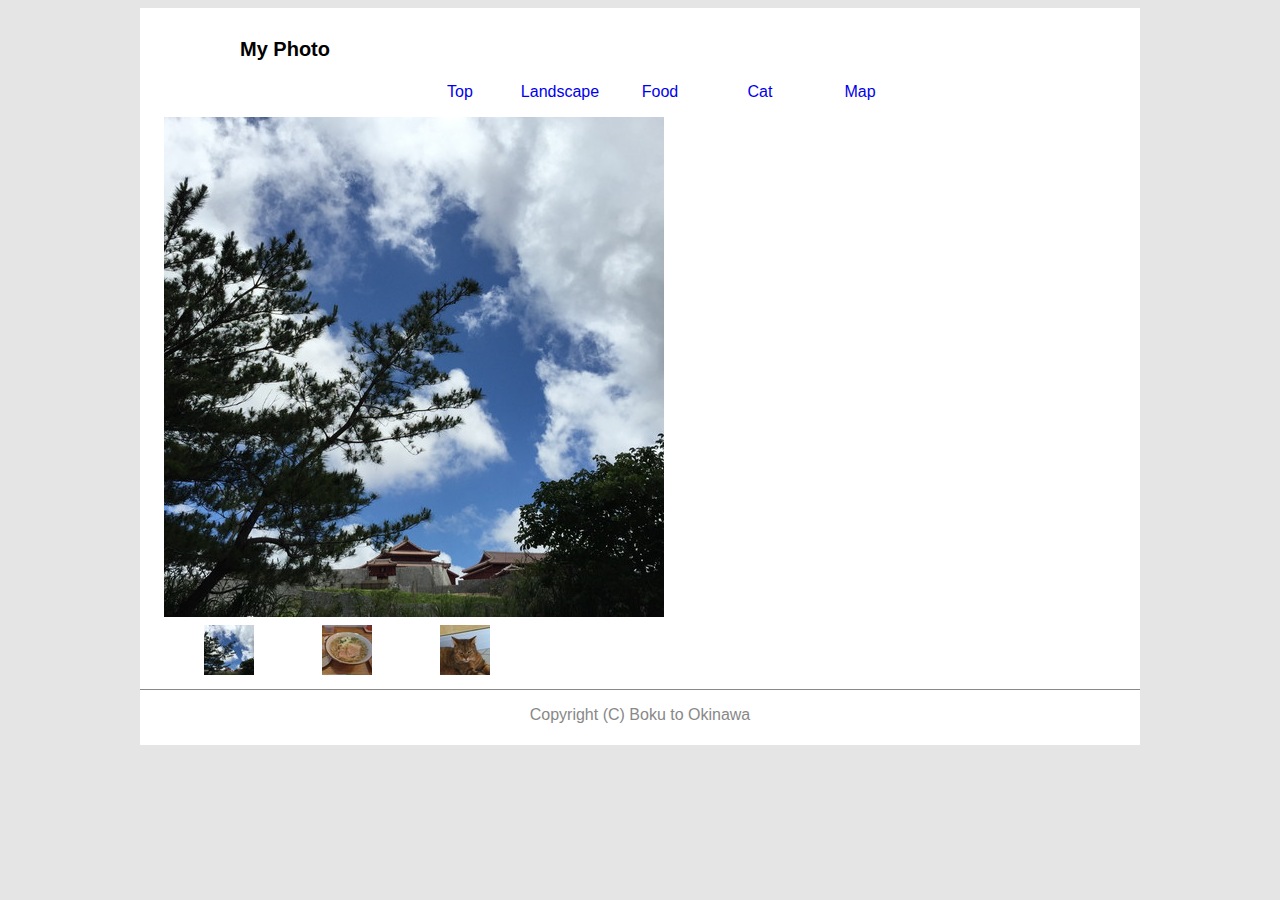
<file: index.html>
<!DOCTYPE html>
<html lang="ja">
<head>
	<meta charset="UTF-8">
	<meta name="author" content="boku">
	<meta name="description" content="沖縄の景色や食やねこたちを紹介">
	<meta name="keywords" content="沖縄,猫,料理,景色">
	<title>My Photo</title>
	<meta name="viewport" content="width=device-width", initial-scale=1.0>

	<link rel="stylesheet" href="main.css">

	<!-- PC用の設定 -->
	<link rel="stylesheet" href="pc.css" media="only screen and (min-width:900px)">

	<!-- タブレット用の設定 -->
	<link rel="stylesheet" href="tablet.css" media="only screen and (min-width:600px) and (max-width:899px)">

	<!-- スマートフォン用の設定 -->
	<link rel="stylesheet" href="smart.css" media="only screen and (max-width:599px)">

</head>
<body>
	
	<!-- コンテナ -->
	<div id="container">
		
		<!-- ヘッダ－ -->
		<header id="pageheader">
			<h1>My Photo</h1>
			
			
			<!-- メニュー -->
			<nav>
				<ul>
					<li><a href="index.html">Top</a></li>
					<li><a href="kesiki.html">Landscape</a></li>
					<li><a href="gohan.html">Food</a></li>
					<li><a href="neko.html">Cat</a></li>
					<li><a href="map.html">Map</a></li>
				</ul>
			</nav>
			
		</header>
		
		<!-- コンテンツ -->
		<article>
			<section id="main">
				<img src="images/view1-500.jpg" alt="拡大" name="dai">
			</section>
			<section id=samne>
				<figure>
					<a href="javascript:document.dai.src = 'images/view1-500.jpg'; void(0);">
					<img src="images/view1-50.jpg" alt=""></a>
				</figure>
				<figure>
					<a href="javascript:document.dai.src = 'images/food2-500.jpg'; void(0);">
					<img src="images/food2-50.jpg" alt=""></a>
				</figure>
				<figure>
					<a href="javascript:document.dai.src = 'images/neko3-500.jpg'; void(0);">
					<img src="images/neko3-50.jpg" alt=""></a>
				</figure>
			</section>	
		</article>

		<!-- フッター -->
		<footer>
			<p>Copyright (C) Boku to Okinawa</p>
		</footer>

	</div>
	
</body>
</html>
</file>
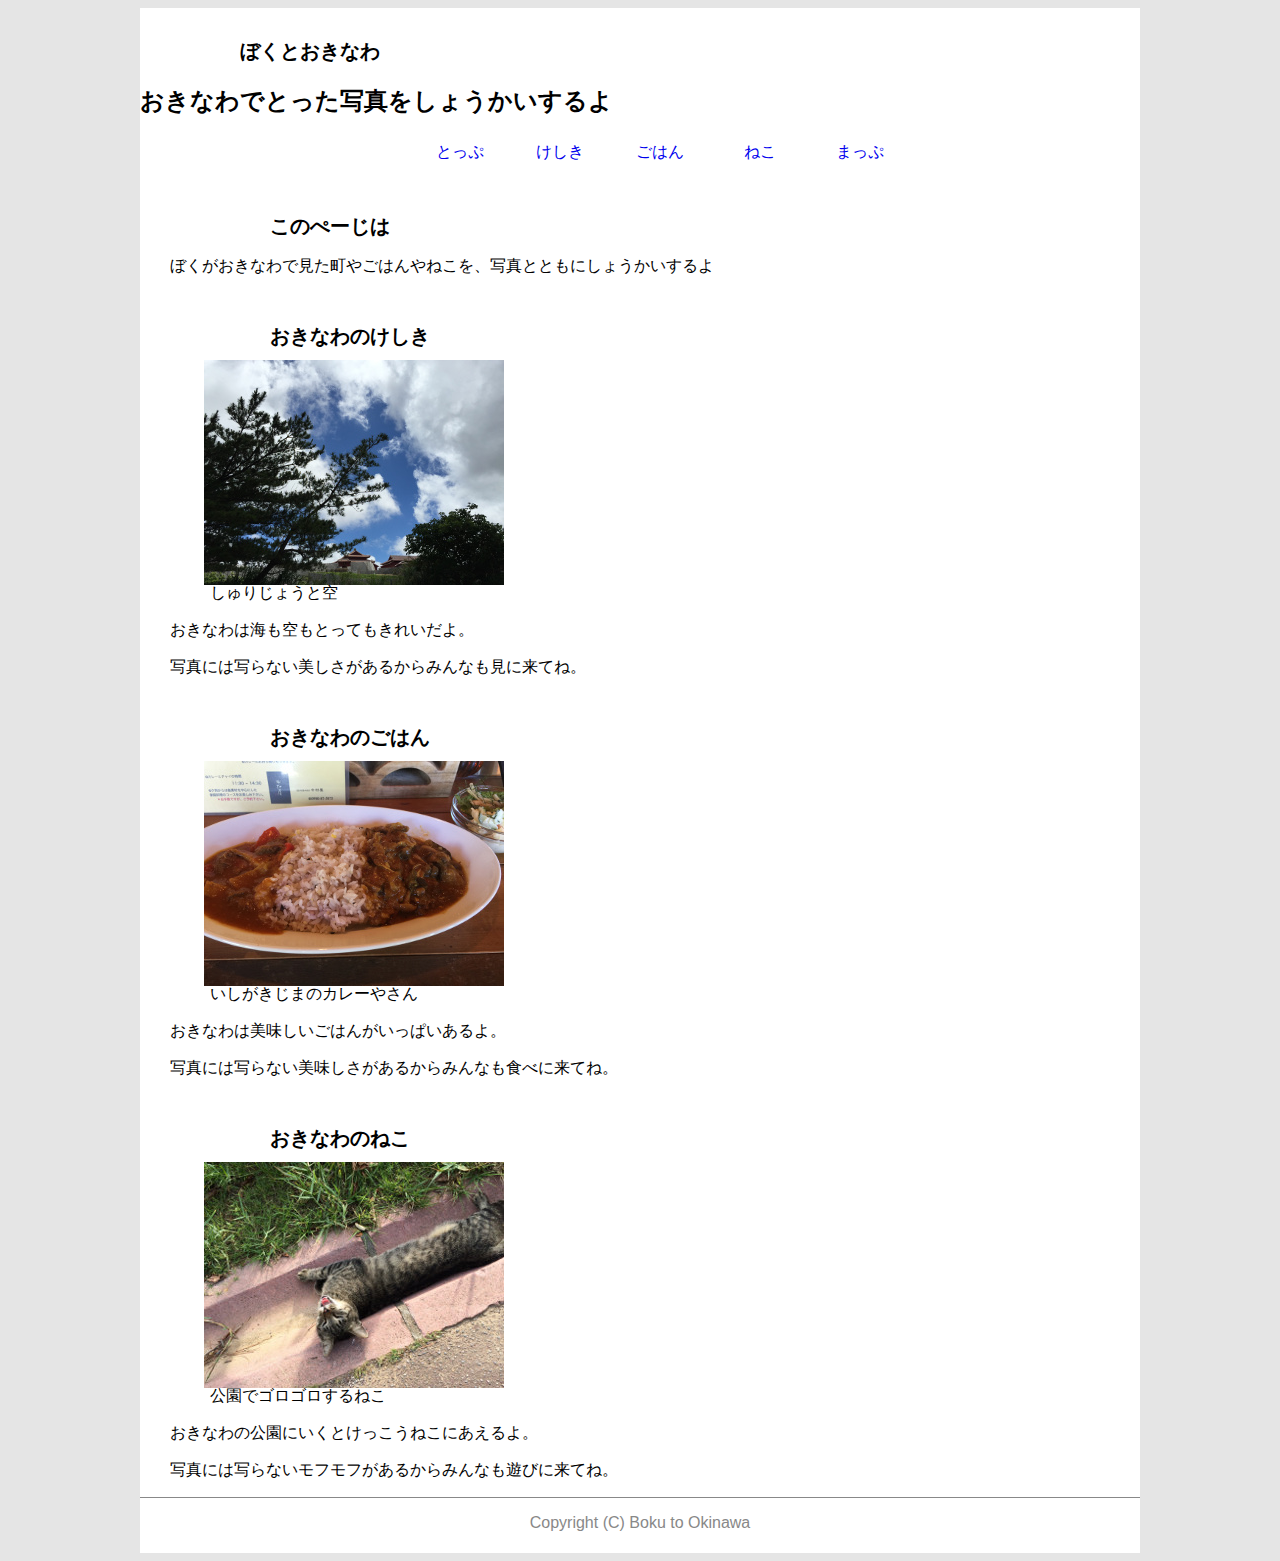
<file: _index.html>
<!DOCTYPE html>
<html lang="ja">
<head>
	<meta charset="UTF-8">
	<meta name="author" content="boku">
	<meta name="description" content="沖縄の景色や食やねこたちを紹介">
	<meta name="keywords" content="沖縄,猫,料理,景色">
	<title>ぼくとおきなわ</title>
	<meta name="viewport" content="width=device-width", initial-scale=1.0>

	<link rel="stylesheet" href="main.css">

	<!-- PC用の設定 -->
	<link rel="stylesheet" href="pc.css" media="only screen and (min-width:900px)">

	<!-- タブレット用の設定 -->
	<link rel="stylesheet" href="tablet.css" media="only screen and (min-width:600px) and (max-width:899px)">

	<!-- スマートフォン用の設定 -->
	<link rel="stylesheet" href="smart.css" media="only screen and (max-width:599px)">

</head>
<body>
	
	<!-- コンテナ -->
	<div id="container">
		
		<!-- ヘッダ－ -->
		<header id="pageheader">
			<h1>ぼくとおきなわ</h1>
			<h2>おきなわでとった写真をしょうかいするよ</h2>
			
			<!-- メニュー -->
			<nav>
				<ul>
					<li><a href="index.html">とっぷ</a></li>
					<li><a href="kesiki.html">けしき</a></li>
					<li><a href="gohan.html">ごはん</a></li>
					<li><a href="neko.html">ねこ</a></li>
					<li><a href="map.html">まっぷ</a></li>
				</ul>
			</nav>
			
		</header>
		
		<!-- コンテンツ -->
		<article>
			<header id="postheader">
				<h1>このぺーじは</h1>
				<p>ぼくがおきなわで見た町やごはんやねこを、写真とともにしょうかいするよ</p>
			</header>
			
			<div id="articlebody">
				<section>
					<h1>おきなわのけしき</h1>
					<figure>
						<img src="kesiki-top.JPG" alt="首里城なめの空">
						<figcaption>しゅりじょうと空</figcaption>
					</figure>
					<p>おきなわは海も空もとってもきれいだよ。</p>
					<p>写真には写らない美しさがあるからみんなも見に来てね。</p>
				</section>
				
				<section>
					<h1>おきなわのごはん</h1>
					<figure><img src="gohan-top.JPG" alt="石垣島の中村屋">
						<figcaption>いしがきじまのカレーやさん</figcaption>
					</figure>
					<p>おきなわは美味しいごはんがいっぱいあるよ。</p>
					<p>写真には写らない美味しさがあるからみんなも食べに来てね。</p>
				</section>
				
				<section>
					<h1>おきなわのねこ</h1>
						<figure>
							<img src="neko-top.JPG" alt="公園のノラ">
							<figcaption>公園でゴロゴロするねこ</figcaption>
						</figure>
					<p>おきなわの公園にいくとけっこうねこにあえるよ。</p>
					<p>写真には写らないモフモフがあるからみんなも遊びに来てね。</p>
				</section>
			</div>

		</article>

		<!-- フッター -->
		<footer>
			<p>Copyright (C) Boku to Okinawa</p>
		</footer>

	</div>
	
</body>
</html>
</file>
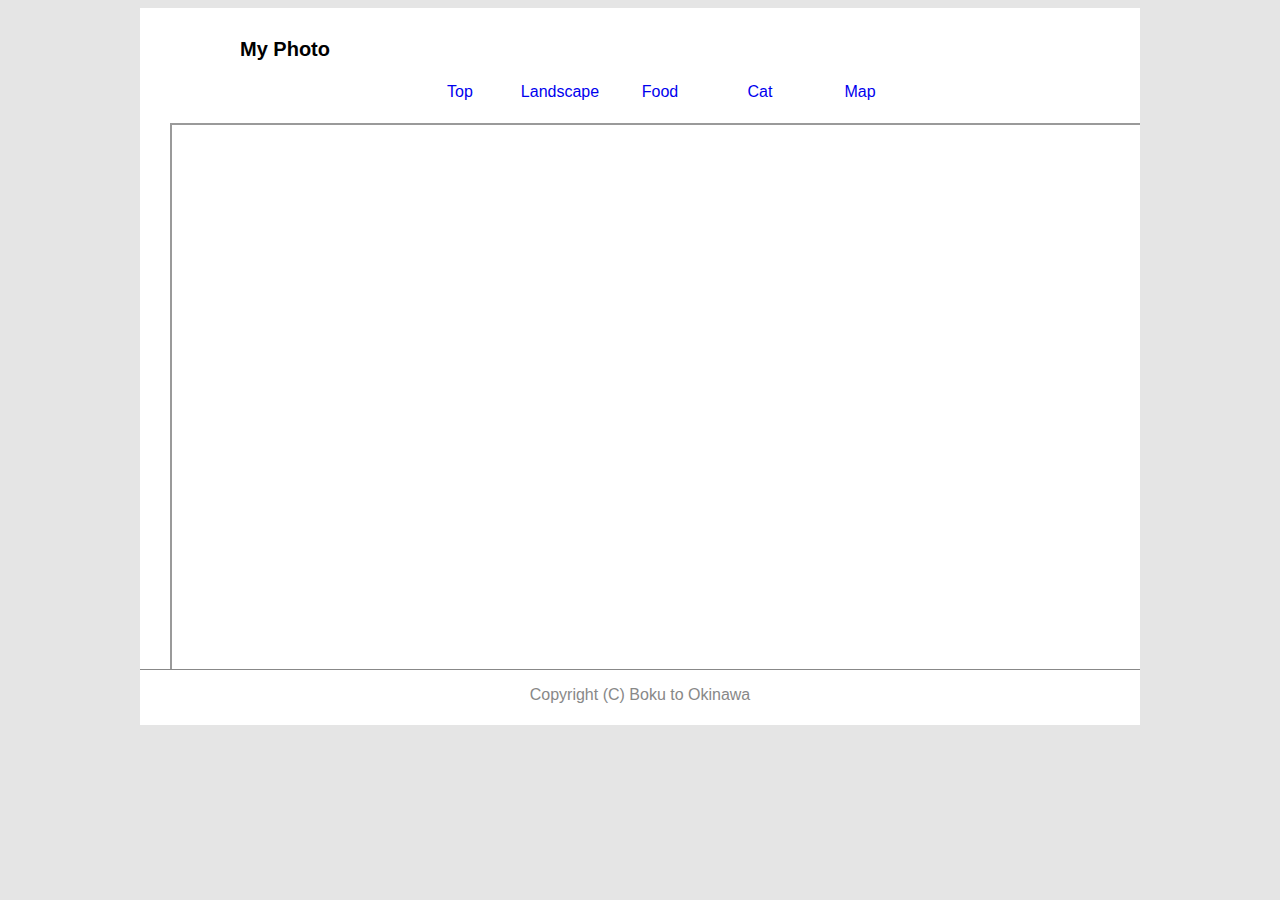
<file: map.html>
<!DOCTYPE html>
<html lang="ja">
<head>
	<meta charset="UTF-8">
	<meta name="author" content="boku">
	<meta name="description" content="沖縄の景色や食やねこたちを紹介">
	<meta name="keywords" content="沖縄,猫,料理,景色">
	<title>My Photo</title>
	<meta name="viewport" content="width=device-width", initial-scale=1.0>

	<link rel="stylesheet" href="main.css">

	<!-- PC用の設定 -->
	<link rel="stylesheet" href="pc.css" media="only screen and (min-width:900px)">

	<!-- タブレット用の設定 -->
	<link rel="stylesheet" href="tablet.css" media="only screen and (min-width:600px) and (max-width:899px)">

	<!-- スマートフォン用の設定 -->
	<link rel="stylesheet" href="smart.css" media="only screen and (max-width:599px)">

</head>
<body>
	
	<!-- コンテナ -->
	<div id="container">
		
		<!-- ヘッダ－ -->
		<header id="pageheader">
			<h1>My Photo</h1>
			
			
			<!-- メニュー -->
			<nav>
				<ul>
					<li><a href="index.html">Top</a></li>
					<li><a href="kesiki.html">Landscape</a></li>
					<li><a href="gohan.html">Food</a></li>
					<li><a href="neko.html">Cat</a></li>
					<li><a href="map.html">Map</a></li>
				</ul>
			</nav>
			
		</header>
		
		<!-- コンテンツ -->
		<article>
			<div class='embed-container'><iframe src='https://mapsengine.google.com/map/embed?mid=z622v_DqDTy8.kvnOOCnojHII' width='640' height='480'></iframe></div>
		</article>

		<!-- フッター -->
		<footer>
			<p>Copyright (C) Boku to Okinawa</p>
		</footer>

	</div>
	
</body>
</html>
</file>
<file: main.css>
body {
	font-family: 'メイリオ','Hiragino Kaku Gothic Pro',sans-serif;
	background-color: #e5e5e5;
}

/*test*/
.fullscreen-image {
	cursor: url("./plus_cursor.png"), pointer;
	display: inline-block;
	margin: 0px 5px 5px 0px;
}
/*test*/


/*コンテナ*/
div#container {
	max-width: 1000px;
	margin-left: auto;
	margin-right: auto;
	background-color: #ffffff;
	position: relative;
}

/*ヘッダー*/
h1 {
	font-size: 20px;
	margin: 5px 100px 0;
	padding-top: 30px;
}

/*メニュー*/
nav ul {
	display: flex;
	display: -moz-flex;
	display: -o-flex;
	display: -webkit-flex;
	display: -ms-flex;
	justify-content: center;
	-moz-justify-content: center;
	-o-justify-content: center;
	-webkit-justify-content: center;
	-ms-justify-content: center;
	/*margin: 30px 50px;*/
	list-style-type: none;
}

nav ul li {
	line-height: 30px;
}

nav ul li a {
	display: block;
	text-decoration: none;
	width: 100px;
	text-align: center;
}

nav ul li a:hover {
	background-color: #888888;
	color: #ffffff;
}

/*google map*/
iframe {
	position:absolute;
	top: 30px;
	right: 30px;
	text-align:right;
}
.embed-container {
	position: relative;
	padding-bottom: 56.25%;
	height: 0;
	overflow: hidden;
	max-width: 100%;
}
.embed-container iframe,
.embed-container object,
.embed-container embed {
	position: absolute;
	top: 0;
	left: 0;
	width: 100%;
	height: 100%;
}

/*コンテンツ*/
article {
	max-width: 1000px;
	margin-left: 30px;
}

img {
	margin: -6px;
}

#samne {
	display: -webkit-flex;
	display: -moz-flex;
	display: -ms-flex;
	display: -o-flex;
	display: flex;
}
/*フッター*/
footer {
	text-align: center;
	color: #888888;
	padding-bottom: 5px;
	border-top: solid 1px #888888;
}
</file>
<file: pc.css>
/*まだだよ*/
</file>
<file: tablet.css>
/*ヘッダー*/
h1 {
	font-size: 20px;
	margin: 5px 40px 0;
	padding-top: 30px;
}

/*メニュー*/
/*nav ul {
margin: 30px 20px;
list-style-type: none;
}

nav ul li {
	line-height: 30px;
}

nav ul li a {
	display: block;
	text-decoration: none;
	width: 30px;
	text-align: center;
}*/

/*フッター*/
footer {
	text-align: center;
	color: #888888;
	margin-top: 300px;
	padding-top: 2px;
	padding-bottom: 2px;
	clear: both;
	border-top: solid 1px #888888;
}

/*画像の配置*/
sarticle {
	max-width: 768px;
	margin-left: 10px;
}
</file>
<file: smart.css>
/*ヘッダー*/
h1 {
	font-size: 20px;
	margin: 5px 30px 0;
	padding-top: 30px;
}

/*メニュー*/
nav ul {
	display: flex;
	display: -moz-flex;
	display: -o-flex;
	display: -webkit-flex;
	display: -ms-flex;
	list-style-type: none;
	nav ul li a {
	display: block;
	text-decoration: none;
	width: 50px;
	text-align: center;
}

/*フッター*/
footer {
	text-align: center;
	color: #888888;
	margin-top: 180px;
	padding-top: 2px;
	padding-bottom: 2px;
	clear: both;
	border-top: solid 1px #888888;
}

/*画像の配置*/
/*article {
	max-width: 580px;
	margin-left: 20px;
}*/
</file>
